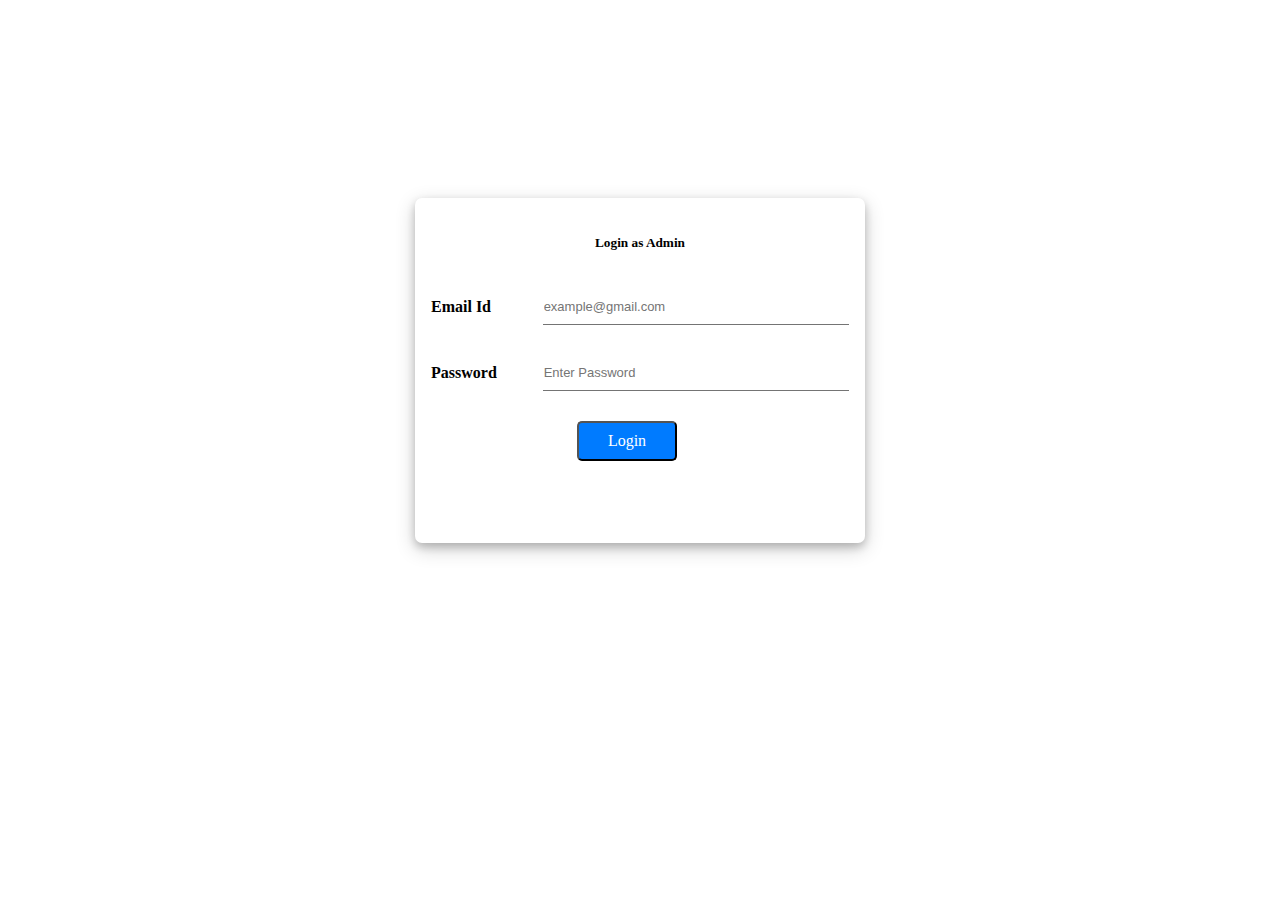
<file: Final Delivarables/Source Code/template/admin.html>
<html>
  <head>
  <title>Admin login</title>

  <link rel="stylesheet" href="https://cdn.jsdelivr.net/npm/bootstrap@4.1.3/dist/css/bootstrap.min.css" integrity="sha384-MCw98/SFnGE8fJT3GXwEOngsV7Zt27NXFoaoApmYm81iuXoPkFOJwJ8ERdknLPMO" crossorigin="anonymous">
  <link rel="stylesheet" href="https://cdnjs.cloudflare.com/ajax/libs/font-awesome/4.7.0/css/font-awesome.min.css">
  

<style>
.place{
  font-size: 13px;
  display: block;
  font-family: 'Rubik', sans-serif;
  width: 100%;
  padding: 10px 1px;
  border: 0;
  border-bottom: 1px solid #747474;
  outline: none;
}
label{
font-size:16px;
}
td{
padding:14px;
}
.btn{
color:white;
font-size:16px;
background-color: #007bff;
border-radius: 5px;
width:100px;
height:40px;
text-align: center;
padding:9px;
}

.btn:hover{
 background-color: whitesmoke;
 color:#007bff;
}
*{
font-family:Georgia;
}
.head
{
padding-top:55px;
padding-bottom:55px;
text-align:center;
font-family:Georgia;
}
.head h1{
color:white;
}
body{
background-image:url("https://onlineshop.s3.jp-tok.cloud-object-storage.appdomain.cloud/banner.jpg");
}
.bodymain{
background-color:#fff;
border-radius:7px;
height:330px;
width:450px;
padding-top:15px;
box-shadow: 0 4px 8px 0 rgba(0, 0, 0, 0.2), 0 6px 20px 0 rgba(0, 0, 0, 0.19);
}
</style>
</head>

<body>
<div class="head">
<h1>Smart Fashion Recommender Application</h1>
</div>
<center>
<div  class="bodymain shadow-lg bg-white rounded">
    <h5>Login as Admin</h5>
<form name="myform" action="/admin" method="POST">
<table width="450px">
<tr>
<td>
<label for="username"><b>Email Id</b></label>
</td>
<td>
<input type="text" id="username" class="place" placeholder="example@gmail.com" name="username" maxlength="50" size="30">
</td>
</tr>
<tr>
<td>
<label for="password"><b>Password</b></label>
</td>
<td>
<input type="password" id="password" class="place" Placeholder="Enter Password" name="password" maxlength="50" size="30">
</td>
</tr>
<tr>
<td colspan="2" style="padding-left:160px" >
<input type="submit" value="Login" name="save" class="btn" id="login">
</td>

</tr>

</table>
</form>
</div>
</center>
</body>
</html>
</file>
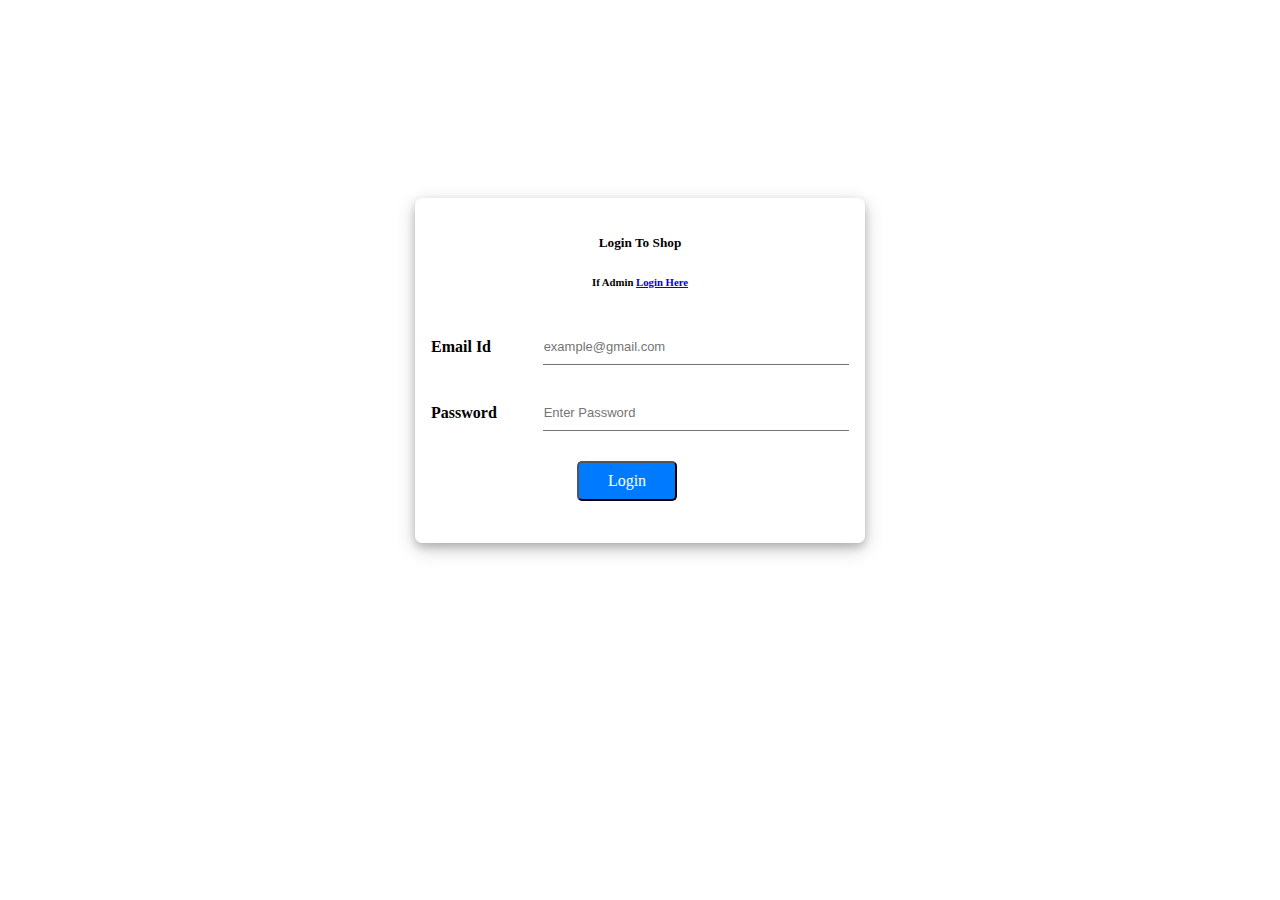
<file: Final Delivarables/Source Code/template/login.html>
<html>
  <head>
  <title>login</title>

  <link rel="stylesheet" href="https://cdn.jsdelivr.net/npm/bootstrap@4.1.3/dist/css/bootstrap.min.css" integrity="sha384-MCw98/SFnGE8fJT3GXwEOngsV7Zt27NXFoaoApmYm81iuXoPkFOJwJ8ERdknLPMO" crossorigin="anonymous">
  <link rel="stylesheet" href="https://cdnjs.cloudflare.com/ajax/libs/font-awesome/4.7.0/css/font-awesome.min.css">
  

<style>
.place{
  font-size: 13px;
  display: block;
  font-family: 'Rubik', sans-serif;
  width: 100%;
  padding: 10px 1px;
  border: 0;
  border-bottom: 1px solid #747474;
  outline: none;
}
label{
font-size:16px;
}
td{
padding:14px;
}
.btn{
color:white;
font-size:16px;
background-color: #007bff;
border-radius: 5px;
width:100px;
height:40px;
text-align: center;
padding:9px;
}

.btn:hover{
 background-color: whitesmoke;
 color:#007bff;
}
*{
font-family:Georgia;
}
.head
{
padding-top:55px;
padding-bottom:55px;
text-align:center;
font-family:Georgia;
}
.head h1{
color:white;
}
body{
background-image:url("https://onlineshop.s3.jp-tok.cloud-object-storage.appdomain.cloud/banner.jpg");
}
.bodymain{
background-color:#fff;
border-radius:7px;
height:330px;
width:450px;
padding-top:15px;
box-shadow: 0 4px 8px 0 rgba(0, 0, 0, 0.2), 0 6px 20px 0 rgba(0, 0, 0, 0.19);
}
</style>
</head>

<body>
<div class="head">
<h1>Smart Fashion Recommender Application</h1>
</div>
<center>
<div  class="bodymain shadow-lg bg-white rounded">
    <h5>Login To Shop</h5>
<form name="myform" action="/login" method="POST">
<table width="450px">
<tr>
<td>
<label for="username"><b>Email Id</b></label>
</td>
<td>
<input type="text" id="username" class="place" placeholder="example@gmail.com" name="username" maxlength="50" size="30">
</td>
</tr>
<tr>
<td>
<label for="password"><b>Password</b></label>
</td>
<td>
<input type="password" id="password" class="place" Placeholder="Enter Password" name="password" maxlength="50" size="30">
</td>
</tr>
<tr>
<td colspan="2" style="padding-left:160px" >
<input type="submit" value="Login" name="save" class="btn" id="login">
</td>
<h6>If Admin <a href="\adminlog"<u>Login Here</u></a></h6>
</tr>

</table>
</form>
</div>
</center>
</body>
</html>
</file>
